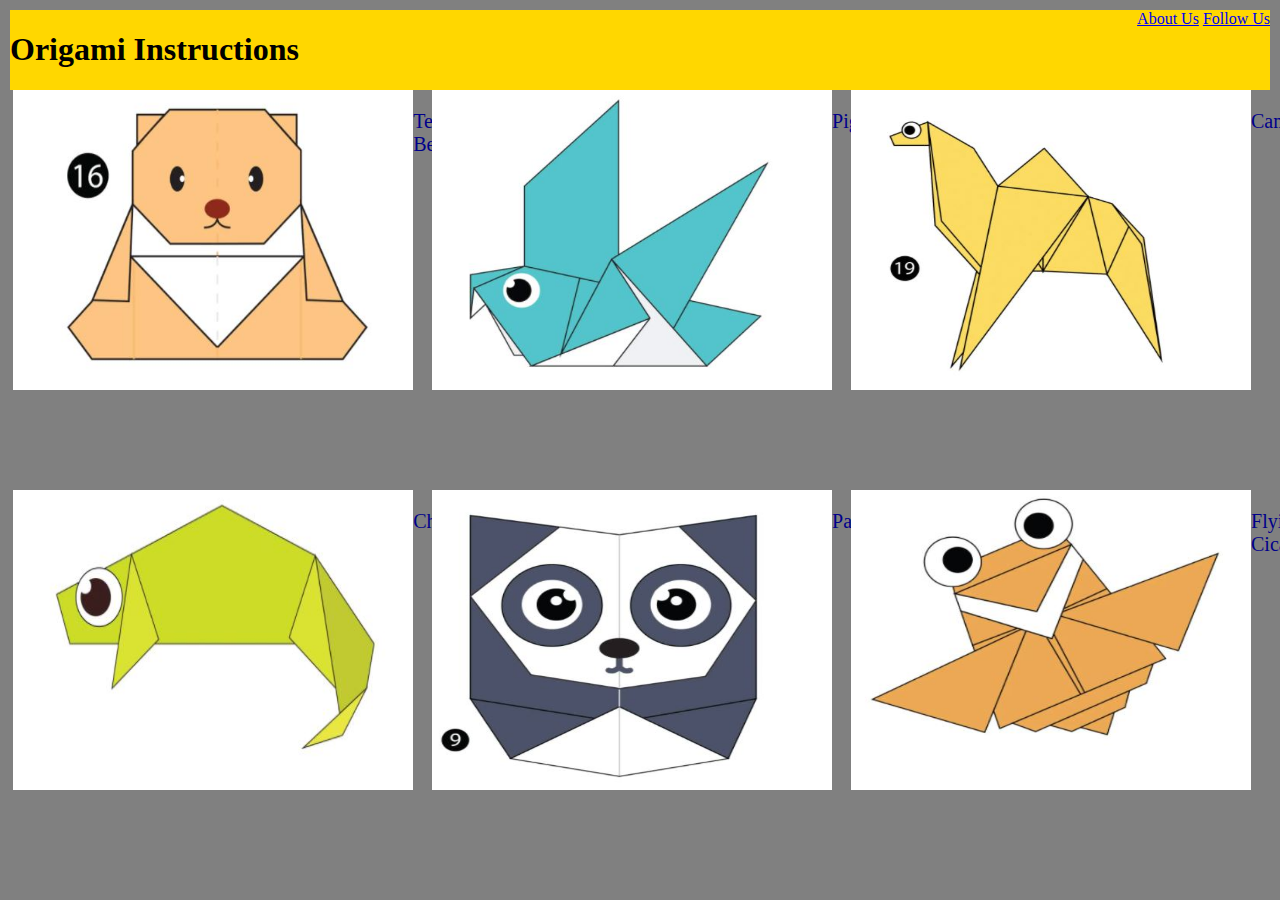
<file: index.html>
<!DOCTYPE html>
<html>
    <head>
        <title>Tutorial On Origamis</title>
        <link rel="stylesheet" href="style.css" type="text/css"/>
    </head>

    <body>
        <div class="header">
            <h1>Origami Instructions</h1>
            <div class="menu">
                <a href="AboutUs.html">About Us</a>
                <a href="followus.html">Follow Us</a>
            </div>
            
        </div>
        
        <div class="origami1">
            <div class="teddy">
                <a href="https://origami.me/teddy-bear/"><img src="TeddyBear.JPG" width=400 height=300/></a>
                <p class="para">Teddy Bear</p>
            </div>
            <div class="pigeon">
                <a href="http://origami.me/pigeon/"><img src="Pigeon.JPG" width=400 height=300/></a>
                <p class="para">Pigeon</p>
            </div>
            <div class="camel">
                <a href="http://origami.me/camel/"><img src="camel.JPG" width=400 height=300/></a>
                <p class="para">Camel</p>
            </div>
        </div>
        <div class="origami2">    
            <div class="chameleon">
                <a href="http://origami.me/chameleon/"><img src="chameleon.JPG" width=400 height=300/></a>
                <p class="para">Chameleon</p>
            </div>
            <div class="panda">
                <a href="http://origami.me/panda/"><img src="panda.JPG" width=400 height=300/></a>
                <p class="para">Panda</p>
            </div>
            <div class="cicada">
                <a href="http://origami.me/flying-cicada/"><img src="cicada.JPG" width=400 height=300/></a>
                <p class="para">Flying Cicada</p>
            </div>
        </div>
    </body>
</html>
</file>
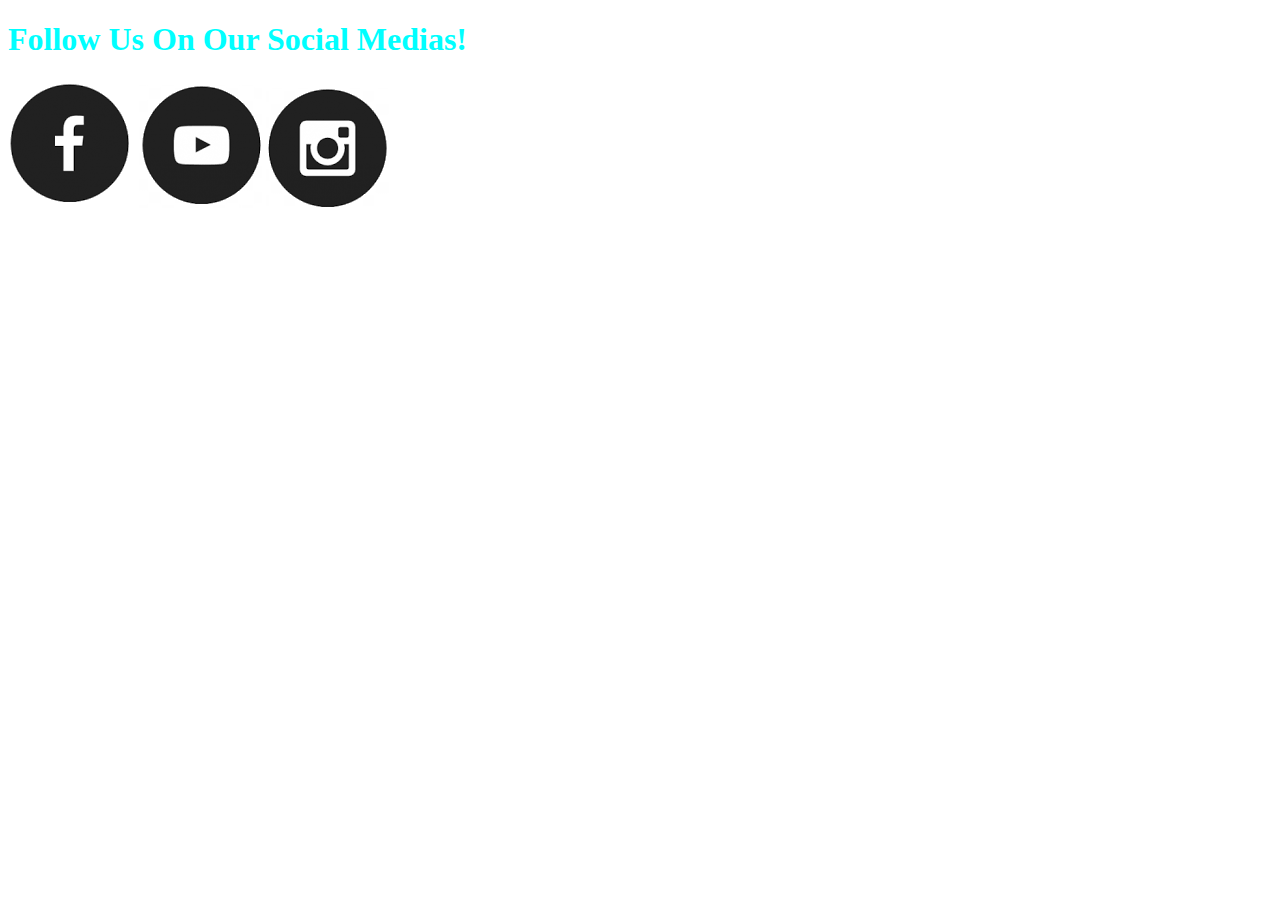
<file: followus.html>
<!DOCTYPE html>
<html>
    <head>
        <title>Follow Us</title>
        <style>
             h1{
                color: cyan;
            }
        </style>
    </head>

    <body>
        <h1>Follow Us On Our Social Medias!</h1>
        <a href="https://www.facebook.com/"><img src="fb.png"/></a>
        <a href="https://www.youtube.com/"><img src="youtube.png"/></a>
        <a href="https://www.instagram.com/"><img src="insta.png"/></a>
    </body>
</html>
</file>
<file: style.css>
.header{
    background-color: #FFD700;
    display: flex;
    justify-content: space-between;
}

.origami1{
    display: flex;
    flex-wrap: wrap;
    justify-content: space-evenly;
}

.teddy{
    display: flex;
    height: 400px;
    width: 33%;
}

.pigeon{
    display: flex;
    height: 400px;
    width: 33%;
}

.origami2{
    display: flex;
    flex-wrap: wrap;
    justify-content: space-evenly;
}

.camel{
    display: flex;
    height: 400px;
    width: 33%;
}

.chameleon{
    display: flex;
    height: 400px;
    width: 33%;
}

.panda{
    display: flex;
    height: 400px;
    width: 33%;
}

.cicada{
    display: flex;
    height: 400px;
    width: 33%;
}

.para{
    font-size: 20px;
    color: #00008b;
}

body{
    background-color: #808080;
    margin: 10px;
}
</file>
